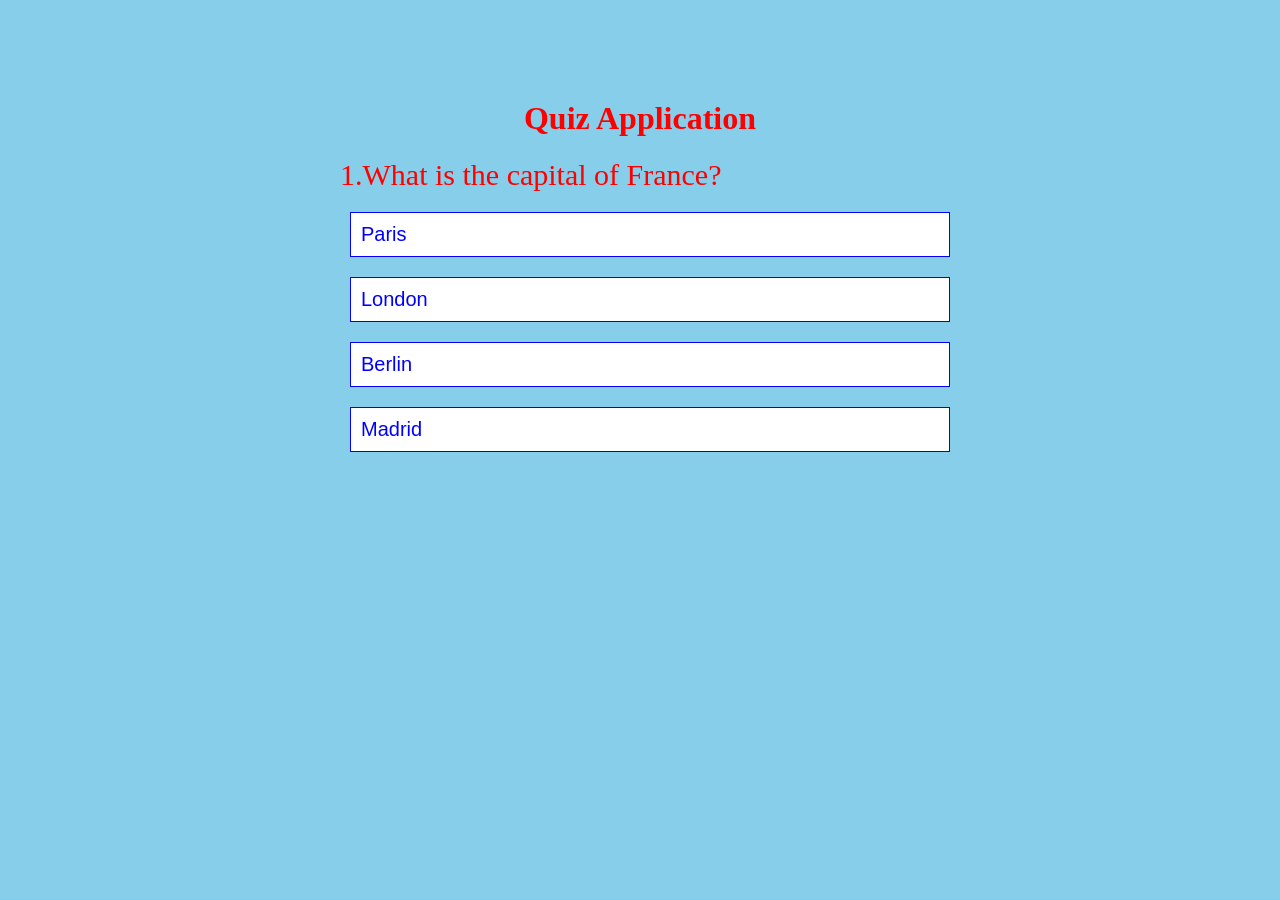
<file: index.html>
<!DOCTYPE html>
<html>
    <head>
        <meta charset="UTF-8">
        <meta http-equiv="X-UA-Compatible"content="IE=edge">
        <meta name="viewport"content="width=device-width,initial-scale=1.0">
        <link rel="stylesheet" href="style.css">
    </head>
    <body>
        <div class="panel">
            <h1 style="text-align:center;">Quiz Application</h1>
            <div class="question" id="question"></div>
            <div id="answer-buttons">
            <button class="btn">Answer1</button>
            <button class="btn">Answer2</button>
            <button class="btn">Answer3</button>
            <button class="btn">Answer4</button></div>
            <button id="next-btn">Next</button>
        </div>
        <script src="script.js"></script>
    </body>
    
</html>
</file>
<file: style.css>
body{
    background:skyblue;
}
.panel{
    background:fixed;
    width:90%;
    max-width:600px;
    margin:100px auto 0;
    border-radius: 10px;
    color:red;
}
.question{
    text-align:left;
    font-size:30px;
    width:100%;
    margin-bottom:10px;
}
.btn{
    margin:10px;
    width:100%;
    font-size:20px;
    padding:10px;
    background:white;
    color:blue;
    text-align:left;
    border:1px solid blue;
    cursor:pointer;
}
.btn:hover:not([disabled]){
    color:white;
    background:blue;
    border: 1px solid white;
}
.btn:disabled{
    cursor:no-drop;
}
#next-btn{
    background:blue;
    color:white;
    font-size:20px;
    width:150px;
    border:0;
    padding:10px;
    margin:20px auto 0;
    border-radius:4px;
    cursor:pointer;
    display:none;
}
#score{
    font-size: 30px;
    color:gray;
}
.correct{
    background: lightgreen;
}
.incorrect{
    background: #ff9393;
}
</file>
